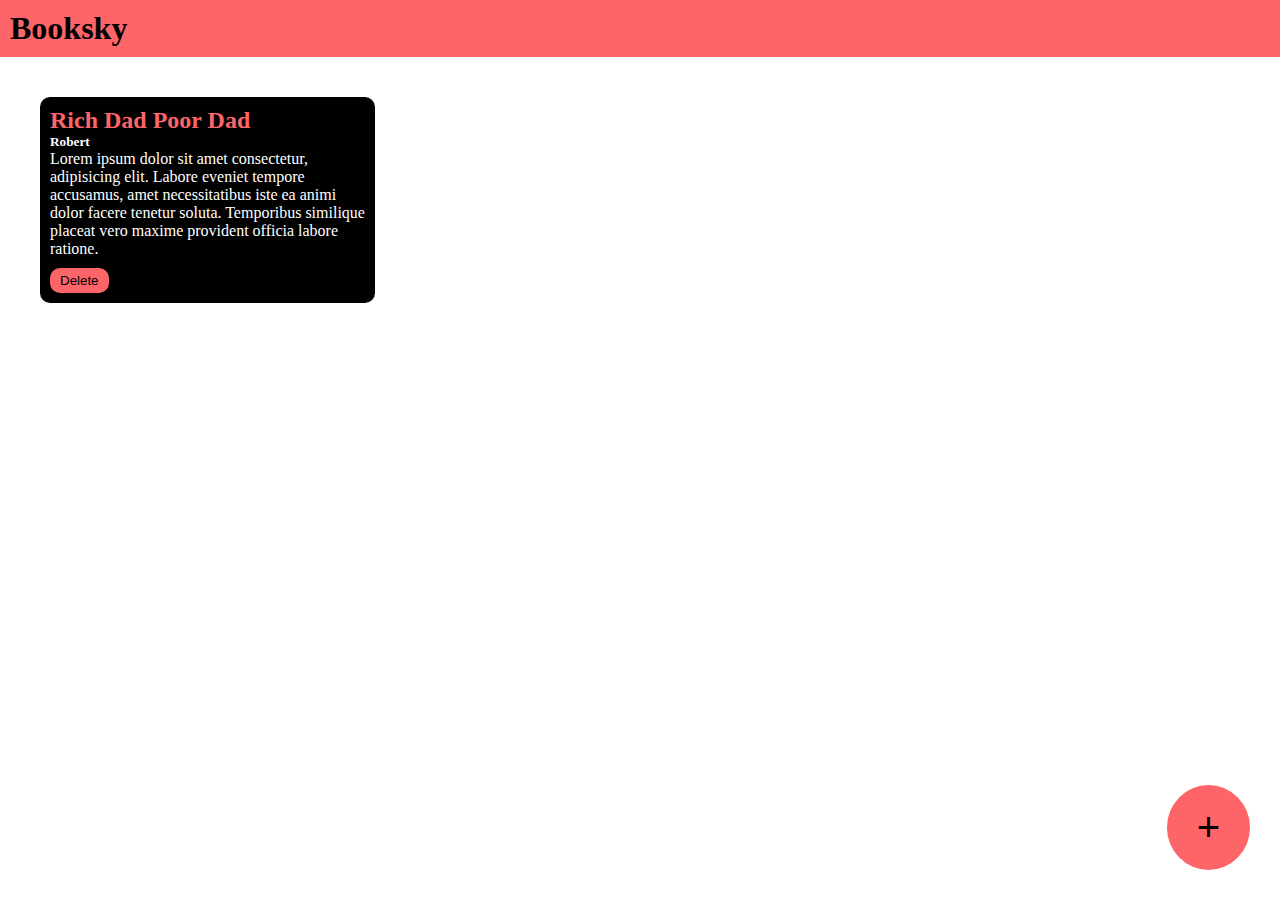
<file: index.html>
<!DOCTYPE html>
<html lang="en">
<head>
    <meta charset="UTF-8">
    <meta name="viewport" content="width=device-width, initial-scale=1.0">
    <title>Booksky</title>
    <link rel="stylesheet" href="style.css">
    
    <link rel="preconnect" href="https://fonts.googleapis.com">
<link rel="preconnect" href="https://fonts.gstatic.com" crossorigin>
<link href="https://fonts.googleapis.com/css2?family=Mochiy+Pop+P+One&display=swap" rel="stylesheet">
</head>
<body>
     <div class="navbar">
        <h1>Booksky</h1>
     </div>
     <div class="container">
        <div class="book-container">
            <h2>Rich Dad Poor Dad</h2>
            <h5>Robert</h5>
            <p>Lorem ipsum dolor sit amet consectetur, adipisicing elit. Labore eveniet tempore accusamus, amet necessitatibus iste ea animi dolor facere tenetur soluta. Temporibus similique placeat vero maxime provident officia labore ratione.</p>
            <button onclick="deletebook(event)">Delete</button>
        </div>
     </div>

     <div class="popup-overlay"></div>
     <div class="popup-box">
        <h2>Add Book</h2>
        <form>
            <input type="text" placeholder="Book Title" id="book-title-input">
            <input type="text" placeholder="Book Author" id="book-author-input">
            <textarea placeholder="Short Description" id="book-description-input"></textarea>
            <button id="add-book">Add</button>
            <button id="cancel-popup">Cancel</button>
        </form>
     </div>
     <button class="add-button" id="add-popup-button">+</button>

     <script src="script.js"></script>
</body>
</html>
</file>
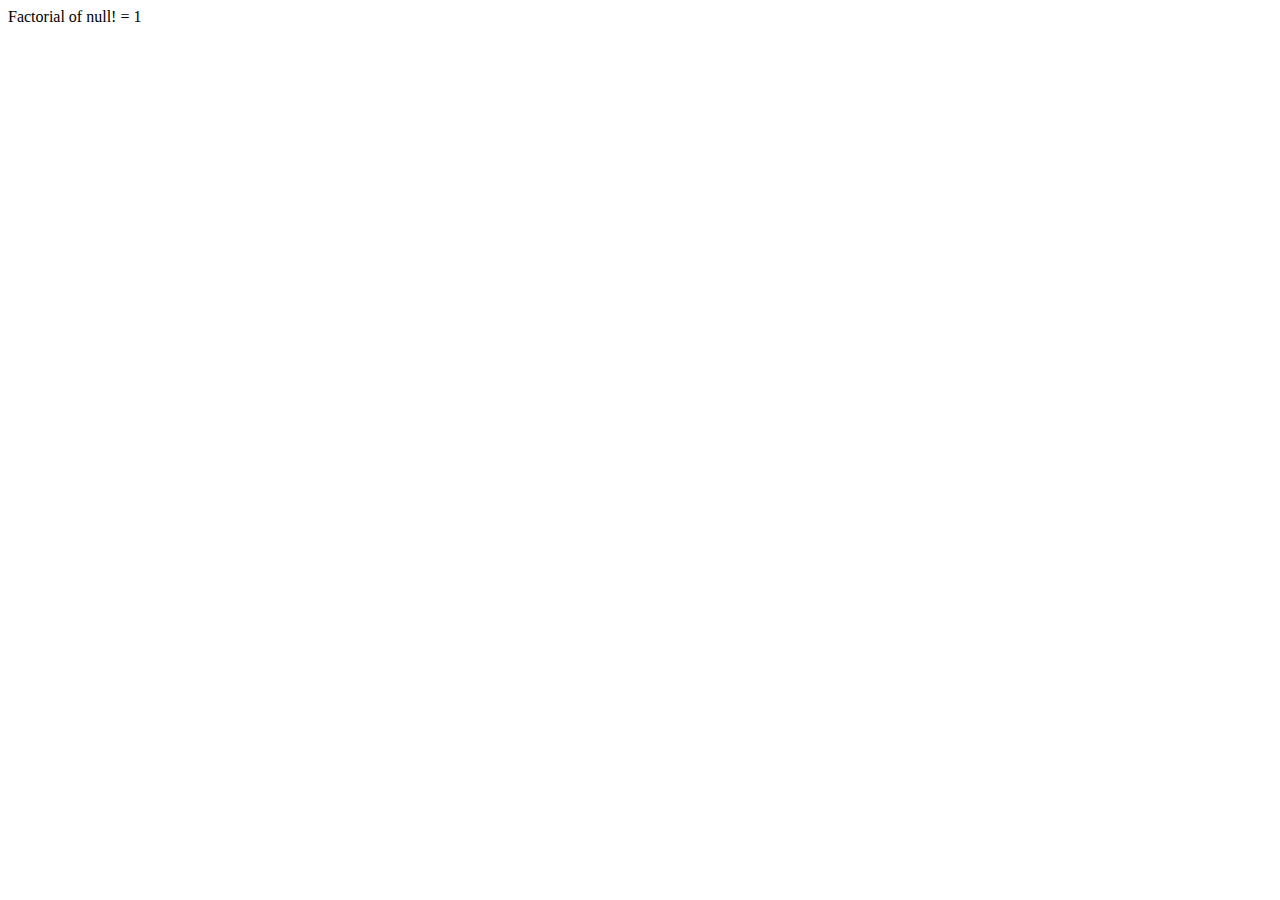
<file: Factorial.html>
<!DOCTYPE html>
<html lang="en">
<head>
    <meta charset="UTF-8">
    <meta name="viewport" content="width=device-width, initial-scale=1.0">
    <title>Factorial</title>
</head>
<body>
    <script>
        var inputNumber = prompt('Please enter an integer');
        var total = 1;
        for (i = 0; i < inputNumber; i++)
        {
        total = total * (inputNumber - i);
        }
        document.write("Factorial of "+inputNumber + '! = ' + total);
    </script>
</body>
</html>
</file>
<file: style.css>
*
{
    margin: 0;
    padding: 0;
}
.navbar
{
    background-color: #FD6569;
    padding: 10px;
}
.container
{
    padding: 10px;
}
.book-container
{
    padding: 10px;
    width: 25%;
    background-color: black;
    border-radius: 10px;
    color: white;
    margin: 30px;
    display: inline-block;
    vertical-align: top;

}
.book-container h2
{
   color: #FD6569;
}
.book-container button
{
    background-color: #FD6569;
    color: black;
    border-radius: 10px;
    padding-top: 5px;
    padding-bottom: 5px;
    padding-left: 10px;
    padding-right: 10px;
    border: none;
    margin-top: 10px;
}
.add-button
{
    background-color: #FD6569;
    color: black;
    border-radius: 100%;
    padding-top: 20px;
    padding-bottom: 20px;
    padding-left: 30px;
    padding-right: 30px;
    font-size: 40px;
    border: none;
    position: fixed;
    bottom: 30px;
    right: 30px;

}
.popup-overlay
{
    background-color: black;
    opacity: 0.8;
    position: absolute;
    width: 100%;
    height: 100%;
    top: 0;
    left: 0;
    z-index: 1;
    display: none;

}
.popup-box
{
    background-color: #FD6569;
    width: 40%;
    padding: 40px;
    border-radius: 10px;
    position: absolute;
    top: 20%;
    left: 30%;
    z-index: 2;
    display: none;
}
.popup-box input
{
    background: transparent;
    border: none;
    width: 100%;
    margin: 5px;
    padding: 5px;
    font-size: 20px;
    border-bottom: solid black 2px;

}
.popup-box textarea
{
    background: transparent;
    width: 100%;
    margin: 5px;
    padding: 5px;
    font-size: 20px;
    border: solid black 2px; 
}
.popup-box input::placeholder
{
    color: black;
}
.popup-box textarea::placeholder
{
    color: black;
}
.popup-box button
{
    background-color: black;
    padding-left: 20px;
    padding-right: 20px;
    border: none;
    padding-top: 10px;
    padding-bottom: 10px;
    color: white;
    margin: 5px;
}
.popup-box input:focus
{
   outline: none;  
}
.popup-box textarea:focus
{
   outline: none;  
}
</file>
